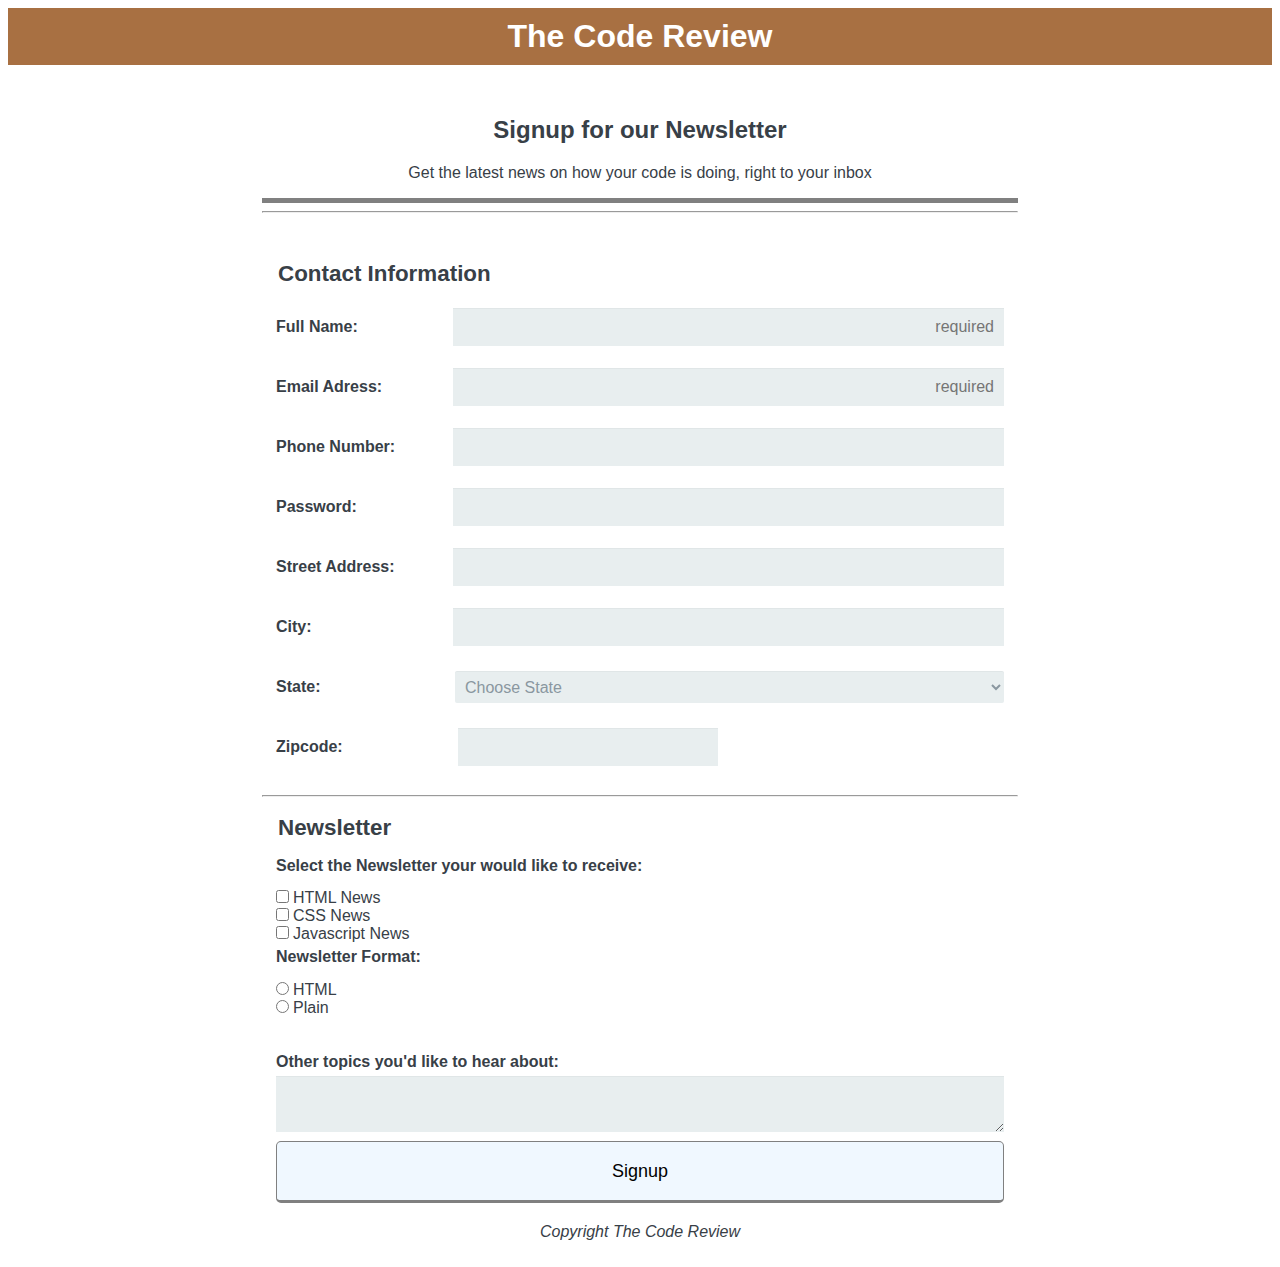
<file: index.html>
<!DOCTYPE html>
<html lang="en">
  <head>
    <meta charset="utf-8">
      <meta name="viewport" content="width=device-width, initial-scale=1, maximum-scale=1, user-scalable=0"/>
      <title>Newsletter</title>
      <link href="https://fonts.googleapis.com/css?family=Muli%7CRoboto:400,300,500,700,900" rel="stylesheet">
      <link rel="stylesheet" href="css/styles.css">
      </head>
  <body>
    <h1 class="banner">The Code Review</h1>
        <form action="homepage.html" method="post">
          <header class="header">
            <h2>Signup for our Newsletter</h2>
            <p>Get the latest news on how your code is doing, right to your inbox</p>
          </header>
          <hr>
        <fieldset class="contact">
        <legend>Contact Information</legend>
            <div class="info-request">
            <label class="details" for="name">Full Name:</label>
            <input class="details" type="text" id="name" name="user_name" placeholder="required" required>
            </div>

            <div class="info-request">
            <label class="details" for="email">Email Adress:</label>
            <input class="details" type="email" id="email" name="user_mail" placeholder="required" required>
            </div>

            <div class="info-request">
            <label class="details" for="phone">Phone Number:</label>
            <input class="details" type="tel" id="phone" name="user_phone">
            </div>

            <div class="info-request">
            <label class="details" for="password">Password:</label>
            <input class="details" type="password" id="password" name="user_password">
            </div>

            <div class="info-request">
            <label class="details" for="address">Street Address:</label>
            <input class="details" type="text" id="address" name="user_address">
            </div>

            <div class="info-request">
            <label class="details" for="city">City:</label>
            <input class="details" type="text" id="city" name="user_address">
            </div>

            <div class="info-request">
            <label class="details" for="state">State:</label>
            <select class="details" id="state" name="user_state">
        <option>Choose State</option>
        <option value="alabama">Alabama</option>
        <option value="alaska">Alaska</option>
        <option value="arizona">Arizona</option>
        <option value="arkansas">Arkansas</option>
        <option value="california">California</option>
        <option value="colorado">Colorado</option>
        <option value="connecticut">Connecticut</option>
        <option value="delaware">Delaware</option>
        <option value="florida">Florida</option>
        <option value="georgia">Georgia</option>
        <option value="hawaii">Hawaii</option>
        <option value="idaho">Idaho</option>
        <option value="illinois">Illinois</option>
        <option value="indiana">Indiana</option>
        <option value="iowa">Iowa</option>
        <option value="kansas">Kansas</option>
        <option value="Kentucky">Kentucky</option>
        <option value="louisiana">Louisiana</option>
        <option value="maine">Maine</option>
        <option value="maryland">Maryland</option>
        <option value="massachusetts">Massachusetts</option>
        <option value="michigan">Michigan</option>
        <option value="minnesota">Minnesota</option>
        <option value="mississippi">Mississippi</option>
        <option value="missouri">Missouri</option>
        <option value="montana">Montana</option>
        <option value="nebraska">Nebraska</option>
        <option value="nevada">Nevada</option>
        <option value="new hampshire">New Hampshire</option>
        <option value="new jersey">New Jersey</option>
        <option value="new mexico">New Mexico</option>
        <option value="new york">New York</option>
        <option value="north carolina">North Carolina</option>
        <option value="north dakota">North Dakota</option>
        <option value="ohio">Ohio</option>
        <option value="oklahoma">Oklahoma</option>
        <option value="oregon">Oregon</option>
        <option value="pennsylvania">Pennsylvania</option>
        <option value="rhode island">Rhode Island</option>
        <option value="south carolina">South Carolina</option>
        <option value="south dakota">South Dakota</option>
        <option value="tennessee">Tennessee</option>
        <option value="texas">Texas</option>
        <option value="utah">Utah</option>
        <option value="vermont">Vermont</option>
        <option value="virginia">Virginia</option>
        <option value="washington">Washington</option>
        <option value="west virginia">West Virginia</option>
        <option value="wisconsin">Wisconsin</option>
        <option value="wyoming">Wyoming</option>
            </select>
            </div>

        <div class="zip-request">
        <label class="zip-details" for="zipcode">Zipcode:</label>
        <input class="zip-details" type="text" id="zipcode" name="user_zipcode">
        </div>
        </fieldset>

        <hr>

        <fieldset class="newsletter">
        <legend>Newsletter</legend>
        <label class="choice">Select the Newsletter your would like to receive:</label>
        <input type="checkbox" id="subscribe_html" value="subscribe_html" name="html_newletter"><label for="subscribe_html" class="light">HTML News</label><br>
        <input type="checkbox" id="subscribe_css" value="subscribe_css" name="css_newletter"><label for="subscribe_css" class="light">CSS News</label><br>
        <input type="checkbox" id="subscribe_javascript" value="subscribe_javascript" name="javascript_newletter"><label for="subscribe_javascript" class="light">Javascript News</label>

        <label class="choice">Newsletter Format:</label>
        <input type="radio" id="format_html" value="format_html" name="subscribe_format"><label for="format_html" class="light">HTML</label><br>
        <input type="radio" id="format_plain" value="format_plain" name="subscribe_format"><label for="format_plain" class="light">Plain</label>

    <label for="topics" class="topics">Other topics you'd like to hear about:</label>
    <textarea id="topics" name="user_topics"></textarea>
  <button type="submit">Signup</button>
    </fieldset>
    <footer>Copyright The Code Review</footer>
</form>

  </body>
</html>
</file>
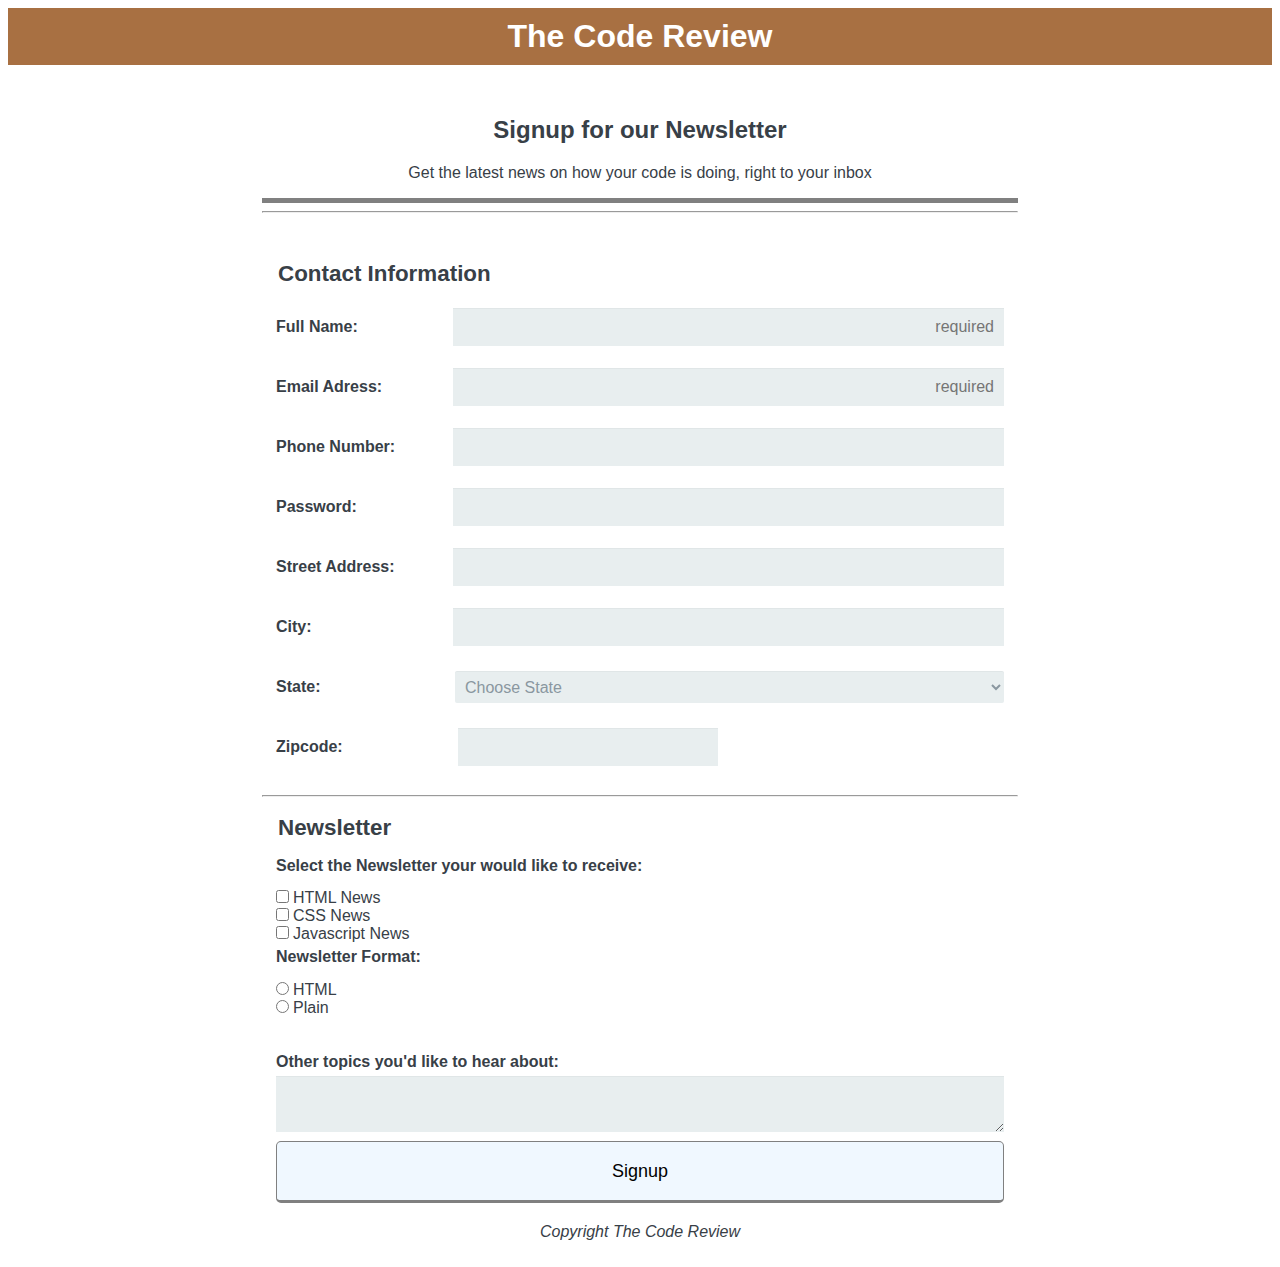
<file: homepage.html>
<!DOCTYPE html>
<html lang="en">
  <head>
    <meta charset="utf-8">
      <meta name="viewport" content="width=device-width, initial-scale=1, maximum-scale=1, user-scalable=0"/>
      <title>Newsletter</title>
      <link href="https://fonts.googleapis.com/css?family=Muli%7CRoboto:400,300,500,700,900" rel="stylesheet">
      <link rel="stylesheet" href="css/styles.css">
      </head>
  <body>
    <h1 class="banner">The Code Review</h1>
        <form action="homepage.html" method="post">
          <header class="header">
            <h2>Signup for our Newsletter</h2>
            <p>Get the latest news on how your code is doing, right to your inbox</p>
          </header>
          <hr>
        <fieldset class="contact">
        <legend>Contact Information</legend>
            <div class="info-request">
            <label class="details" for="name">Full Name:</label>
            <input class="details" type="text" id="name" name="user_name" placeholder="required" required>
            </div>

            <div class="info-request">
            <label class="details" for="email">Email Adress:</label>
            <input class="details" type="email" id="email" name="user_mail" placeholder="required" required>
            </div>

            <div class="info-request">
            <label class="details" for="phone">Phone Number:</label>
            <input class="details" type="tel" id="phone" name="user_phone">
            </div>

            <div class="info-request"> 
            <label class="details" for="password">Password:</label>
            <input class="details" type="password" id="password" name="user_password">
            </div>

            <div class="info-request">
            <label class="details" for="address">Street Address:</label>
            <input class="details" type="text" id="address" name="user_address">
            </div>

            <div class="info-request">
            <label class="details" for="city">City:</label>
            <input class="details" type="text" id="city" name="user_address">
            </div>

            <div class="info-request">
            <label class="details" for="state">State:</label>
            <select class="details" id="state" name="user_state">
        <option>Choose State</option>
        <option value="alabama">Alabama</option>
        <option value="alaska">Alaska</option>
        <option value="arizona">Arizona</option>
        <option value="arkansas">Arkansas</option>
        <option value="california">California</option>
        <option value="colorado">Colorado</option>
        <option value="connecticut">Connecticut</option>
        <option value="delaware">Delaware</option>
        <option value="florida">Florida</option>
        <option value="georgia">Georgia</option>
        <option value="hawaii">Hawaii</option>
        <option value="idaho">Idaho</option>
        <option value="illinois">Illinois</option>
        <option value="indiana">Indiana</option>
        <option value="iowa">Iowa</option>
        <option value="kansas">Kansas</option>
        <option value="Kentucky">Kentucky</option>
        <option value="louisiana">Louisiana</option>
        <option value="maine">Maine</option>
        <option value="maryland">Maryland</option>
        <option value="massachusetts">Massachusetts</option>
        <option value="michigan">Michigan</option>
        <option value="minnesota">Minnesota</option>
        <option value="mississippi">Mississippi</option>
        <option value="missouri">Missouri</option>
        <option value="montana">Montana</option>
        <option value="nebraska">Nebraska</option>
        <option value="nevada">Nevada</option>
        <option value="new hampshire">New Hampshire</option>
        <option value="new jersey">New Jersey</option>
        <option value="new mexico">New Mexico</option>
        <option value="new york">New York</option>
        <option value="north carolina">North Carolina</option>
        <option value="north dakota">North Dakota</option>
        <option value="ohio">Ohio</option>
        <option value="oklahoma">Oklahoma</option>
        <option value="oregon">Oregon</option>
        <option value="pennsylvania">Pennsylvania</option>
        <option value="rhode island">Rhode Island</option>
        <option value="south carolina">South Carolina</option>
        <option value="south dakota">South Dakota</option>
        <option value="tennessee">Tennessee</option>
        <option value="texas">Texas</option>
        <option value="utah">Utah</option>
        <option value="vermont">Vermont</option>
        <option value="virginia">Virginia</option>
        <option value="washington">Washington</option>
        <option value="west virginia">West Virginia</option>
        <option value="wisconsin">Wisconsin</option>
        <option value="wyoming">Wyoming</option>
            </select>
            </div>

        <div class="zip-request">
        <label class="zip-details" for="zipcode">Zipcode:</label>
        <input class="zip-details" type="text" id="zipcode" name="user_zipcode">
        </div>
        </fieldset>

        <hr>

        <fieldset class="newsletter">
        <legend>Newsletter</legend>
        <label class="choice">Select the Newsletter your would like to receive:</label>
        <input type="checkbox" id="subscribe_html" value="subscribe_html" name="html_newletter"><label for="subscribe_html" class="light">HTML News</label><br>
        <input type="checkbox" id="subscribe_css" value="subscribe_css" name="css_newletter"><label for="subscribe_css" class="light">CSS News</label><br>
        <input type="checkbox" id="subscribe_javascript" value="subscribe_javascript" name="javascript_newletter"><label for="subscribe_javascript" class="light">Javascript News</label>

        <label class="choice">Newsletter Format:</label>
        <input type="radio" id="format_html" value="format_html" name="subscribe_format"><label for="format_html" class="light">HTML</label><br>
        <input type="radio" id="format_plain" value="format_plain" name="subscribe_format"><label for="format_plain" class="light">Plain</label>

    <label for="topics" class="topics">Other topics you'd like to hear about:</label>
    <textarea id="topics" name="user_topics"></textarea>
  <button type="submit">Signup</button>
    </fieldset>
    <footer>Copyright The Code Review</footer>
</form>

  </body>
</html>
</file>
<file: css/styles.css>
* {
  box-sizing: border-box;
}

body {
  font-family: 'Nunito', sans-serif;
  color: #384047;
}

form {
  max-width: 95%;
  margin: auto;
  padding: 1px 2px;
  border-radius: 8px;
  text-align: left;
}

h1 {
  margin: 0 0 30px 0;
  text-align: center;
}

input[type="text"],
input[type="password"],
input[type="date"],
input[type="datetime"],
input[type="email"],
input[type="number"],
input[type="search"],
input[type="tel"],
input[type="time"],
input[type="url"],
textarea,
select {
  background: rgba(255,255,255,0.1);
  border: none;
  font-size: 16px;
  height: auto;
  margin: 0;
  outline: 0;
  padding: 10px;
  width: 100%;
  background-color: #e8eeef;
  color: #8a97a0;
  box-shadow: 0 1px 0 rgba(0,0,0,0.03) inset;
  margin: 5px 0;
}

input[type="radio"],
input[type="checkbox"] {
  margin: 0 4px 0 0;
}

select {
  padding: 6px;
  height: 32px;
  border-radius: 2px;
}

button {
  padding: 19px 39px 18px 39px;
  color: black;
  background-color: aliceblue;
  font-size: 18px;
  text-align: center;
  font-style: normal;
  border-radius: 5px;
  width: 100%;
  border: 1px solid gray;
  border-width: 1px 1px 3px;
  box-shadow: 0 -1px 0 aliceblue inset;
  margin-bottom: 10px;
}

fieldset {
  border: none;
}

legend {
  font-size: 1.4em;
  font-weight: bold;
  margin-bottom: 5px;
  padding-top: 10px;
}

label {
  font-weight: bold;
  display: block;
  }

label.light {
  font-weight: 300;
  display: inline;
}

.banner {
 text-align: center;
 color: white;
background-color: rgb(168, 112, 66);
padding-top: 10px;
padding-bottom: 10px;
}


input[type="button"],
input[type="submit"] {
  cursor: pointer;
}

.info-request {
 margin: 10px 0;
}

.contact {
  margin-top: 5%;
}

.header {
  text-align: center;
  border-bottom: solid 5px grey;
    }

#hr {
      text-align: center;
      border-bottom: solid 5px grey;
        }

.topics {
  padding-top: 5%;
}

.choice {
padding-top: 5px;
padding-bottom: 2%;
}

input:focus,
textarea:focus {
background-color: black;
border: solid 3px rgb(168, 112, 66);
transition: 2s;
}

input[type="checkbox"]:checked + label {
font-weight: bold;
}

input[placeholder] {
  text-align: right;
  color: white;
  }

  input[name="user-zipcode"] {
    display: inline-block;
    max-width: 45%;
  }

footer {
  text-align: center;
  font-style: italic;
  margin-bottom: 15px;
}

/*Media Queries */

@media screen and (min-width: 768px) {

  form {
    max-width: 760px;
  }

  .info-request {
    margin: auto;
    display: flex;
    flex-wrap: wrap;
    flex-direction: row;
    align-items: center;
    height: 60px;
    width: 100%;
      }

      .details:first-child {
      flex: 1;
       }

      .details:last-child {
       flex: 3;
        }

      .info-request label {
      width: 25%;
      }

  .zip-request {
        margin: auto;
        display: flex;
        flex-wrap: wrap;
        flex-direction: row;
        align-items: center;
        height: 60px;
        width: 100%;
      }

.zip-details:first-child {
width: 25%;
}

#zipcode {
 max-width: 260px;
}

}
</file>
